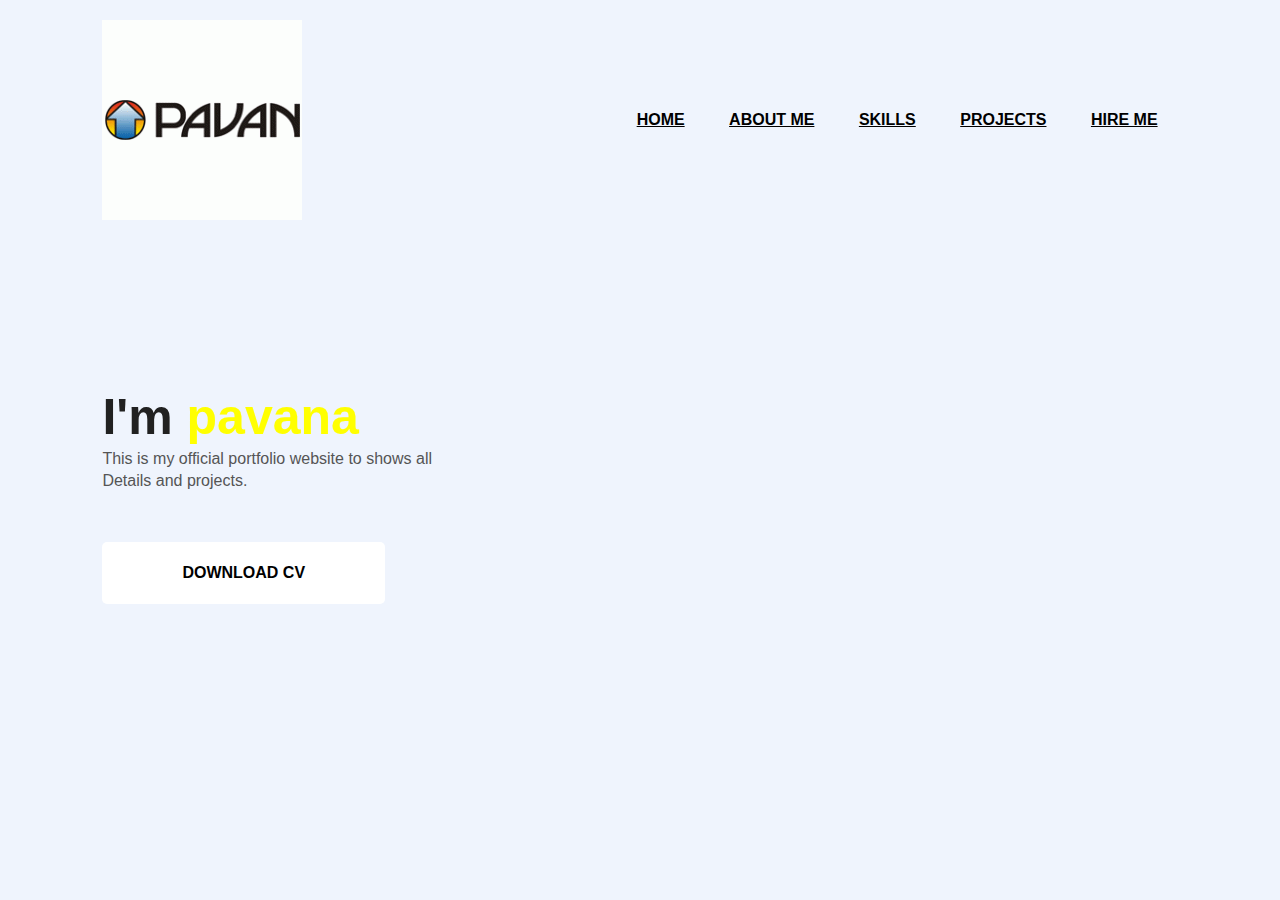
<file: index.html>
<!DOCTYPE html>
<html lang="en">
<head>
    <meta charset="UTF-8">
    <meta name="viewport" content="width=device-width, initial-scale=1.0">
    <title>pavanproject</title>
    <link rel="stylesheet" href="style.css">
</head>
<body>
    <div class="hero">
        <nav>
            <img src="pavanlogo.gif" class="logo">
        <ul>
            <li><a href="index.html">HOME</a></li>
            <li><a href="ABOUTME.HTML">ABOUT ME</a></li>
            <li><a href="SKILLS.HTML">SKILLS</a></li>
            <li><a href="PROJECTS.html">PROJECTS</a></li>
            <li><a href="HIREME.html">HIRE ME</a></li>
             </ul>
         </nav>
         <div class="detel">
            <h1>I'm <span>pavana</span></h1>
            <p>This is my official portfolio website to shows all
                <br>Details and projects.
            </p>
            <a href="pavana resume.pdf">DOWNLOAD CV</a>
         </div>
    </div>
</body>
</html>
</file>
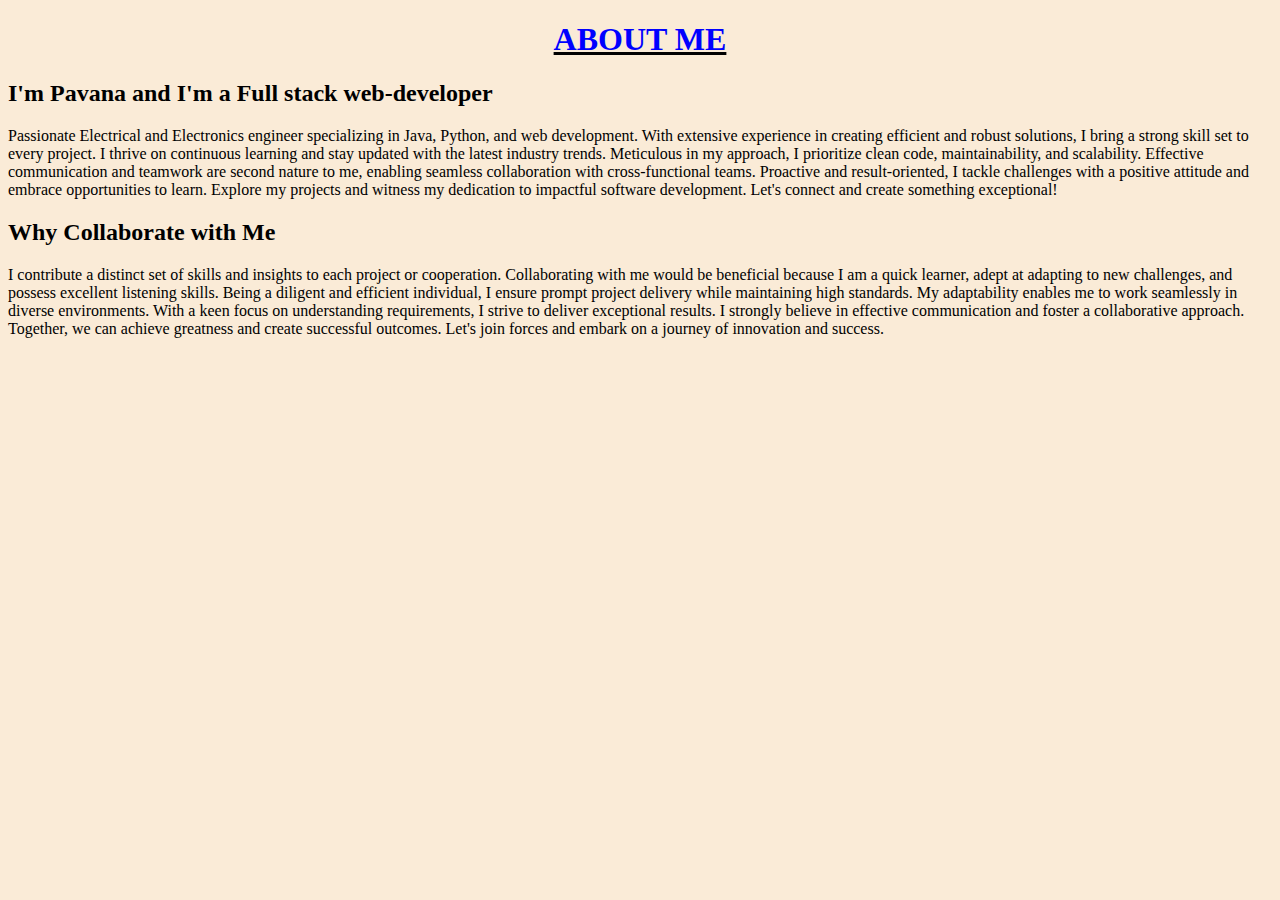
<file: ABOUTME.HTML>
<!DOCTYPE html>
<html lang="en">
<head>
    <meta charset="UTF-8">
    <meta name="viewport" content="width=device-width, initial-scale=1.0">
    <title>ABOUTME</title>
    <style>
        *{
            background-color: antiquewhite;
        }
        h1{
            color: blue;
        }
        p{
            font-size: medium;
        }
       
    </style>
</head>
<body>
    <u>
        <center>
    <h1>ABOUT ME</h1>
</center>
</u>
<h2 >I'm Pavana and I'm a Full stack web-developer</h2>
<p>Passionate Electrical and Electronics engineer specializing in Java,
 Python, and web development. With extensive experience
  in creating efficient and robust solutions, I bring a strong skill set to every project.
       I thrive on continuous learning and stay updated with the latest industry trends.
        Meticulous in my approach, I prioritize clean code,
         maintainability, and scalability. Effective communication
          and teamwork are second nature to me, enabling seamless collaboration
           with cross-functional teams. Proactive and result-oriented, I tackle challenges
            with a positive attitude and embrace opportunities to learn. Explore
             my projects and witness my dedication to impactful software development.
              Let's connect and create something exceptional!</p>

              <h2>Why Collaborate with Me</h2>
              <p>I contribute a distinct set of skills and insights to each project or 
                cooperation. Collaborating with me would be beneficial because I am a quick 
                learner, adept at adapting to new challenges, and possess excellent listening skills. 
                Being a diligent and efficient individual, I ensure prompt project delivery while maintaining 
                high standards. My adaptability enables me to work seamlessly in diverse environments. With a 
                keen focus on understanding requirements, I strive to deliver exceptional results. I strongly believe
                 in effective communication and foster a collaborative approach. Together, we can achieve greatness 
                 and create successful outcomes. 
                Let's join forces and embark on a journey of innovation and success.</p>

</body>
</html>
</file>
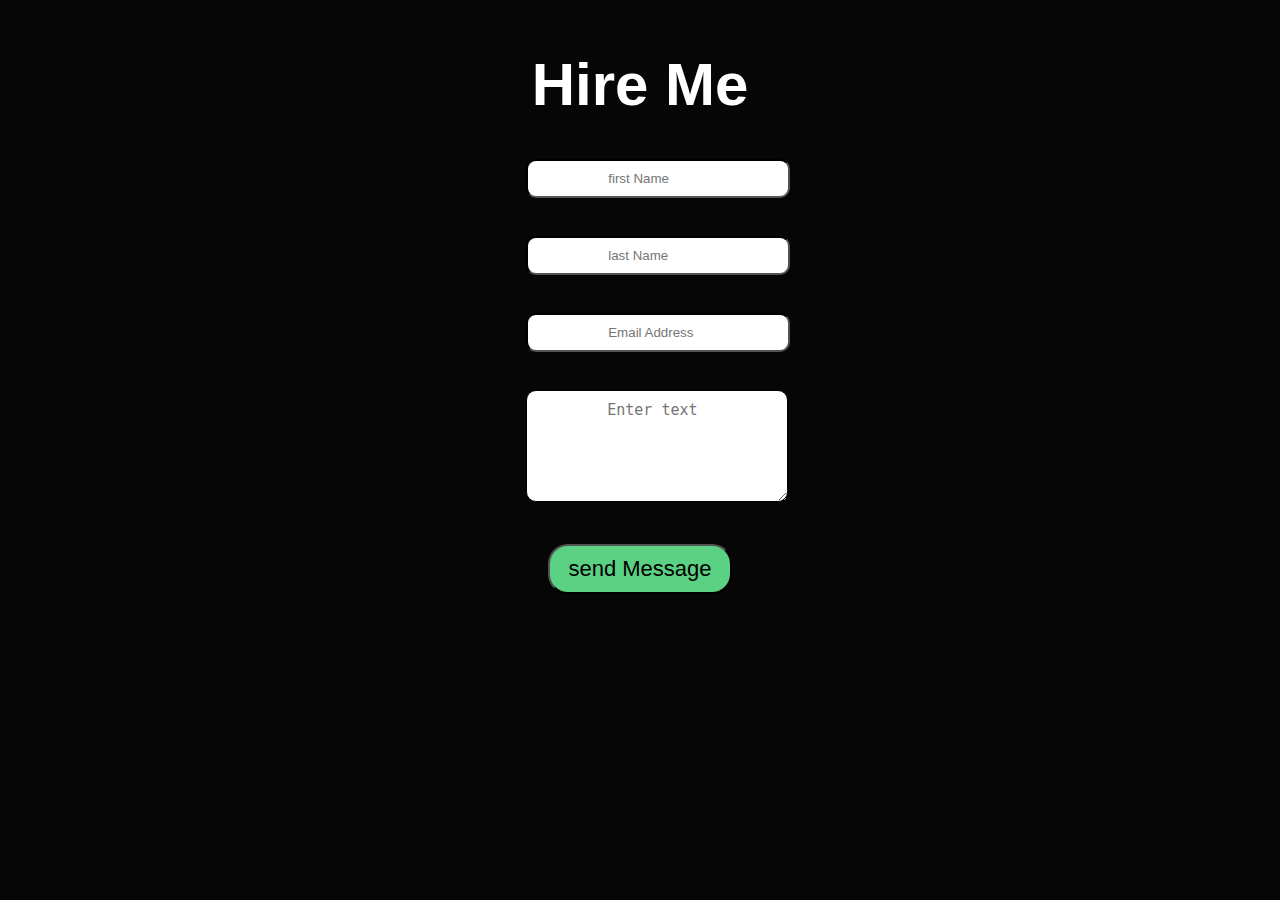
<file: HIREME.html>
<!DOCTYPE html>
<html lang="en">
<head>
    <meta charset="UTF-8">
    <meta name="viewport" content="width=device-width, initial-scale=1.0">
    <title>contact form</title>
    <link rel="stylesheet" href="style2.css">
</head>
<body>
    <form action="https://formspree.io/f/xknlkqjw" method="post">
    <h1>Hire Me</h1>
    <input type="text" name="first" placeholder="first Name" autocomplete="off" required><br><br>
    <input type="text" name="last" placeholder="last Name" autocomplete="off" required><br><br>
    <input type="text" name="Email" placeholder="Email Address" autocomplete="off" required><br><br>
    <textarea rows="5" cols="60" name="Message" placeholder="Enter text" autocomplete="off" required></textarea><br><br>
    <button type="submit">send Message</button>
</form>
</body>
</html>
</file>
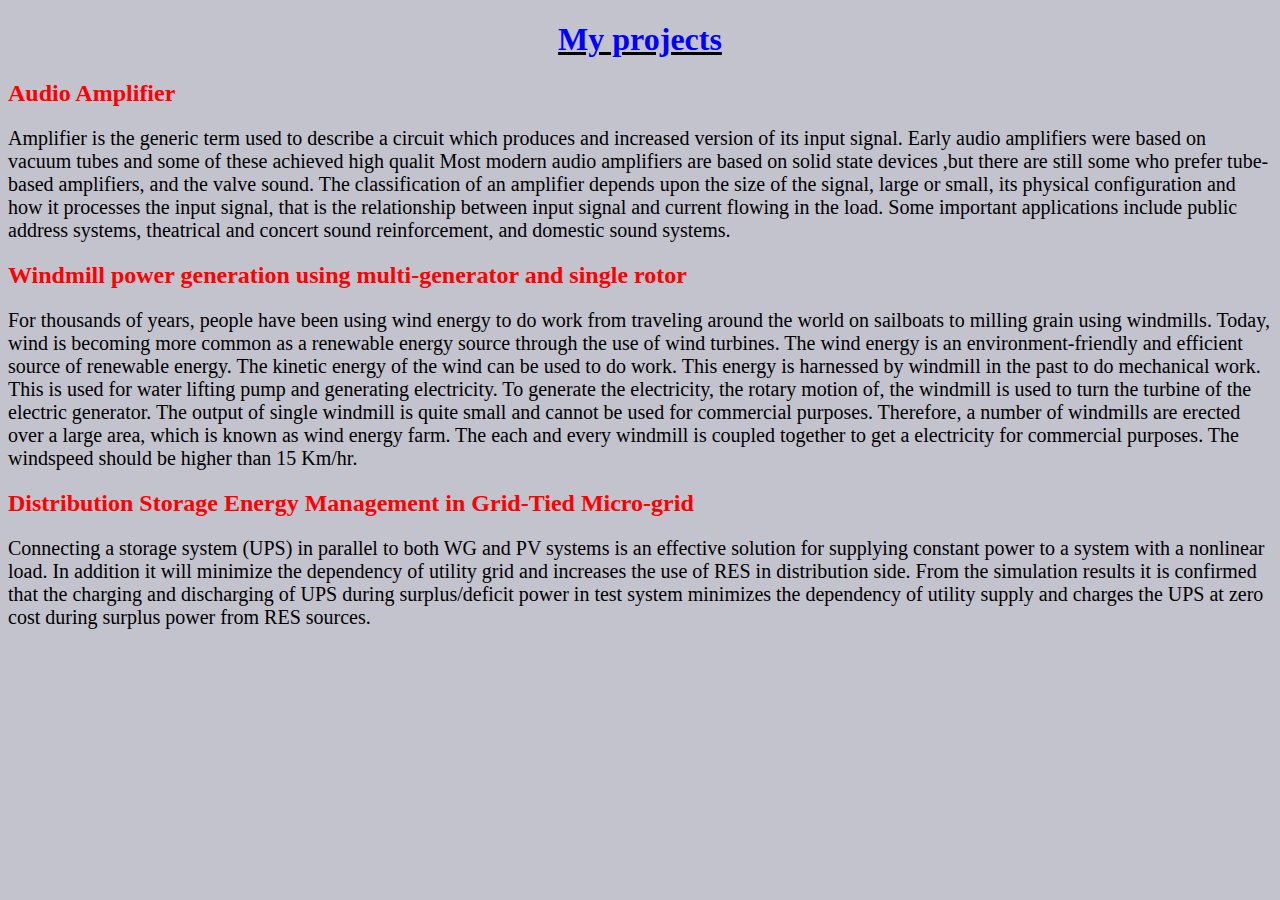
<file: PROJECTS.html>
<!DOCTYPE html>
<html lang="en">
<head>
    
    <title>PROJECTS</title>
    <style>
        *{
            background-color: rgb(195, 195, 206);
        }
        h1{
             color: blue;
        }
        p{
            font-size: 20px;
        }
        h2{
            color: red;
        }
    </style>
</head>
<body>
    <center>
        <u>
    <h1>My projects</h1>
       </u>
</center>
    <h2>Audio Amplifier </h2>
    <p>Amplifier is the generic term used to describe a circuit which produces and 
        increased version of its input signal. Early audio amplifiers were based on vacuum tubes 
        and some of these achieved high qualit Most modern audio amplifiers are based on solid 
        state devices ,but there are still some who prefer tube-based amplifiers, and the valve 
        sound. The classification of an amplifier depends upon the size of the signal, large or 
        small, its physical configuration and how it processes the input signal, that is the 
        relationship between input signal and current flowing in the load. Some important 
        applications include public address systems, theatrical and concert sound reinforcement, 
        and domestic sound systems.
          
          </p>
          <h2>Windmill power generation using multi-generator and single rotor </h2>
          <p>For thousands of years, people have been using wind energy to do work
            from traveling around the world on sailboats to milling grain using windmills. 
            Today, wind is becoming more common as a renewable energy source through 
            the use of wind turbines.
        The wind energy is an environment-friendly and efficient source of renewable 
        energy. The kinetic energy of the wind can be used to do work. This energy is 
        harnessed by windmill in the past to do mechanical work. This is used for water 
        lifting pump and generating electricity. To generate the electricity, the rotary 
        motion of, the windmill is used to turn the turbine of the electric generator. The 
        output of single windmill is quite small and cannot be used for commercial 
        purposes. Therefore, a number of windmills are erected over a large area, which 
        is known as wind energy farm. The each and every windmill is coupled together 
        to get a electricity for commercial purposes. The windspeed should be higher 
        than 15 Km/hr.
        </p>
        <h2>Distribution Storage Energy Management in Grid-Tied Micro-grid</h2>
        <p>Connecting a storage system (UPS) in parallel to both WG and PV systems is an effective 
            solution for supplying constant power to a system with a nonlinear load. In addition it will 
            minimize the dependency of utility grid and increases the use of RES in distribution side. 
            From the simulation results it is confirmed that the charging and discharging of UPS 
            during surplus/deficit power in test system minimizes the dependency of utility supply 
            and charges the UPS at zero cost during surplus power from RES sources.</p>
</body>
</html
</file>
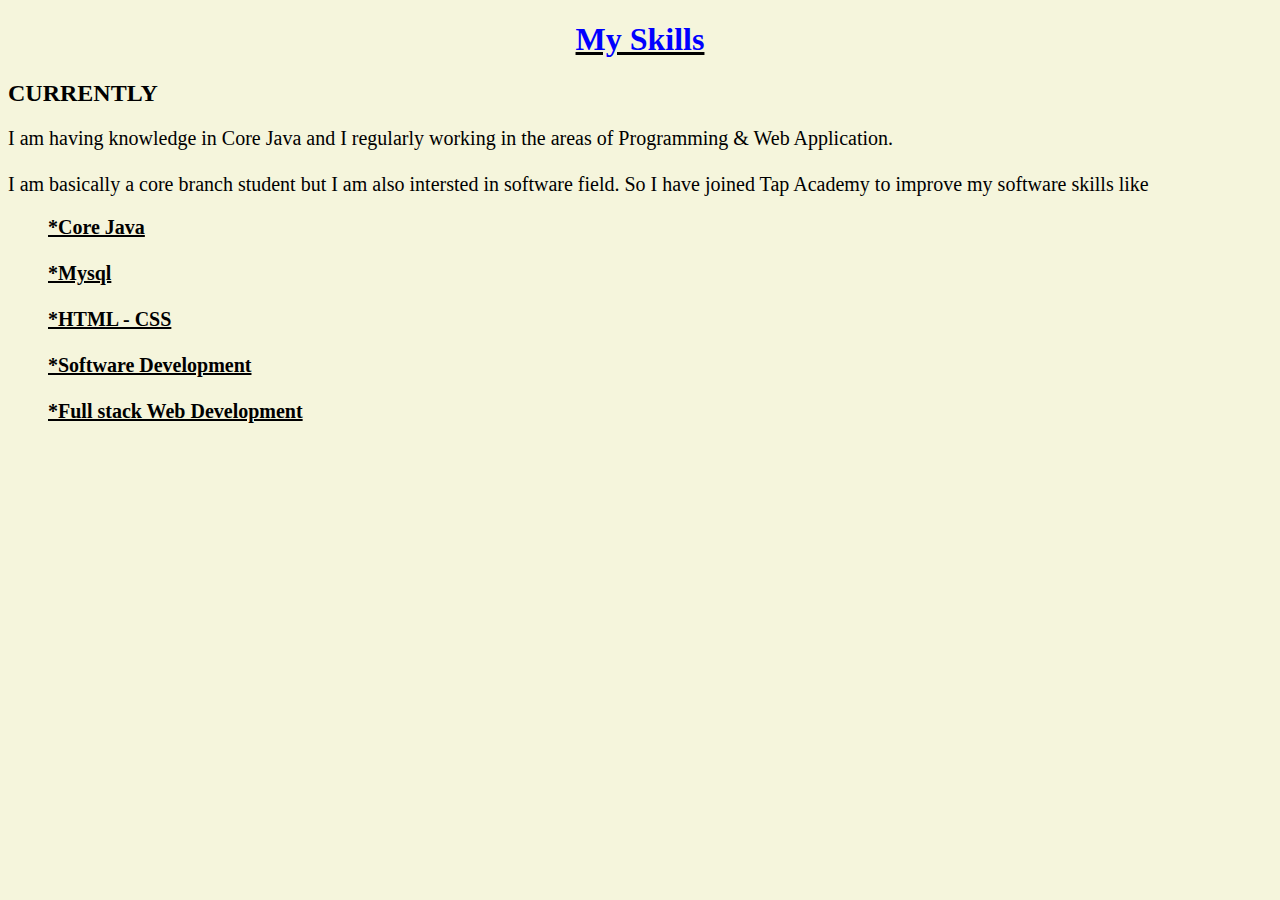
<file: SKILLS.HTML>
<!DOCTYPE html>
<html lang="en">
<head>
    
    <title>SKILLS</title>
    <style>
        *{
            background-color: beige;
        }
        p{
            font-size: 20px;
        }
        div{
             
            font-size:  20px;
        }
        h1{
            color: blue;
        }
    </style>
</head>
<body>
    <center>
    <u>
    <h1>My Skills</h1>
</u>
</center>
   <h2>CURRENTLY</h2>
    <p>I am having knowledge in Core Java and I regularly 
        working in the areas of Programming & Web Application. <br><br> I am basically a core branch student but
         I am also intersted in software field. So I have joined Tap Academy to improve my software skills like</p>
        <div>
            <b>
                <ul>
                    <u>
        <p1>*Core Java</p1><br><br>
        <p2>*Mysql</p2><br><br>
        <p3>*HTML - CSS</p3><br><br>
        <p4>*Software Development</p4><br><br>
        <p5>*Full stack Web Development</p5>
               </u>
           </ul>
         </b>
    </div>
</body>
</html>
</file>
<file: style.css>
*{
    margin: 0;
    padding: 0;
    font-family: sans-serif;
}

.hero{
    position: relative;
    width: 100%;
    height: 100vh;
    background-color: #eff4fd;
}

nav{
    display: flex;
    width: 84%;
    margin: auto;
    padding: 20px 0;
    align-items: center;
    justify-content: space-between;
}

nav ul li{
    display: inline-block;
    list-style: none;
    margin: 20px;
}

nav ul li a{
    text-align: none;
    color: black;
    font-weight: bold;
}

nav ul li a:hover{
    color: red;
}

.detel{
    margin-left: 8%;
    margin-top: 13%;
}

.detel h1{
    font-size: 50px;
    color: #212121;
    margin-bottom: 20px;
}

span{
    color: yellow;
}

.detel{
    color: #555;
    line-height: 22px;
}
.detel a{
    background:white;
    padding: 20px 80px;
    text-decoration: none;
    font-weight: bold;
    color:black;
    display: inline-block;
    margin: 50px 0;
    border-radius: 5px;
}
</file>
<file: style2.css>
*{
    background-color: #060606;  
  }
  h1{
      color: white;
      padding-top: 10px;
      text-align: center;
      font-size: 60px;
      font-family: Arial, Helvetica, sans-serif;
  }
  input{
    
      background-color: white;
      width: 100px;
      margin-left: 41%;
      padding: 10px 80px;
      border-radius: 10px;
      border-color: black;
      margin-bottom: 20px;
      
  }
  textarea{
      background-color: white;
      width: 100px;
      margin-left: 41%;
      font-size: 15px;
      padding: 10px 80px;
      border-radius: 10px;
      border-color: black;
      margin-bottom: 20px;
      
  }
  input:focus-within{
      outline: none;
      border-color: #5bd183;
      border-width: 8px;
  }
  text:focus-within{
      outline: none;
      border-color: #5bd183;
      border-width: 8px;
  }
  button{
      background-color: #5bd183;
      border-radius: 20px;
      border-color: black;
      font-size: 22px;
      padding: 10px 18px;
      text-align: center;
      display: flex;
      margin: auto;
  }
  button:hover{
      opacity: 80%;
      cursor: pointer;
  }
</file>
